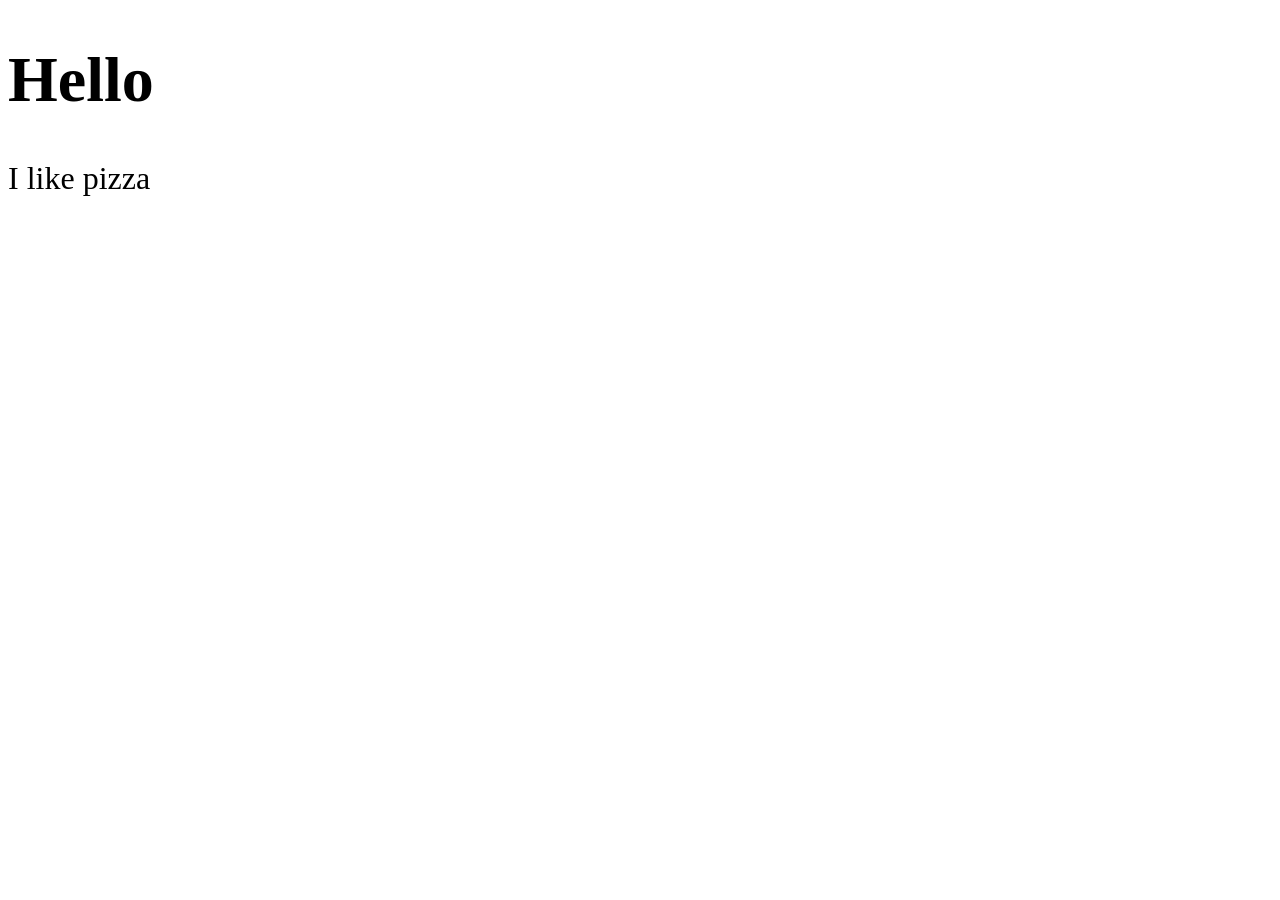
<file: 1. JS Basics/index.html>
<!DOCTYPE html>
<html lang="en">
<head>
    <meta charset="UTF-8">
    <meta name="viewport" content="width=device-width, initial-scale=1.0">
    <title>Document</title>
    <link rel="stylesheet" href="style.css">
</head>
<body>
    <h1 id="myH1"></h1>
    <p id="myP"></p>
    <script src="main.js"></script>
</body>
</html>
</file>
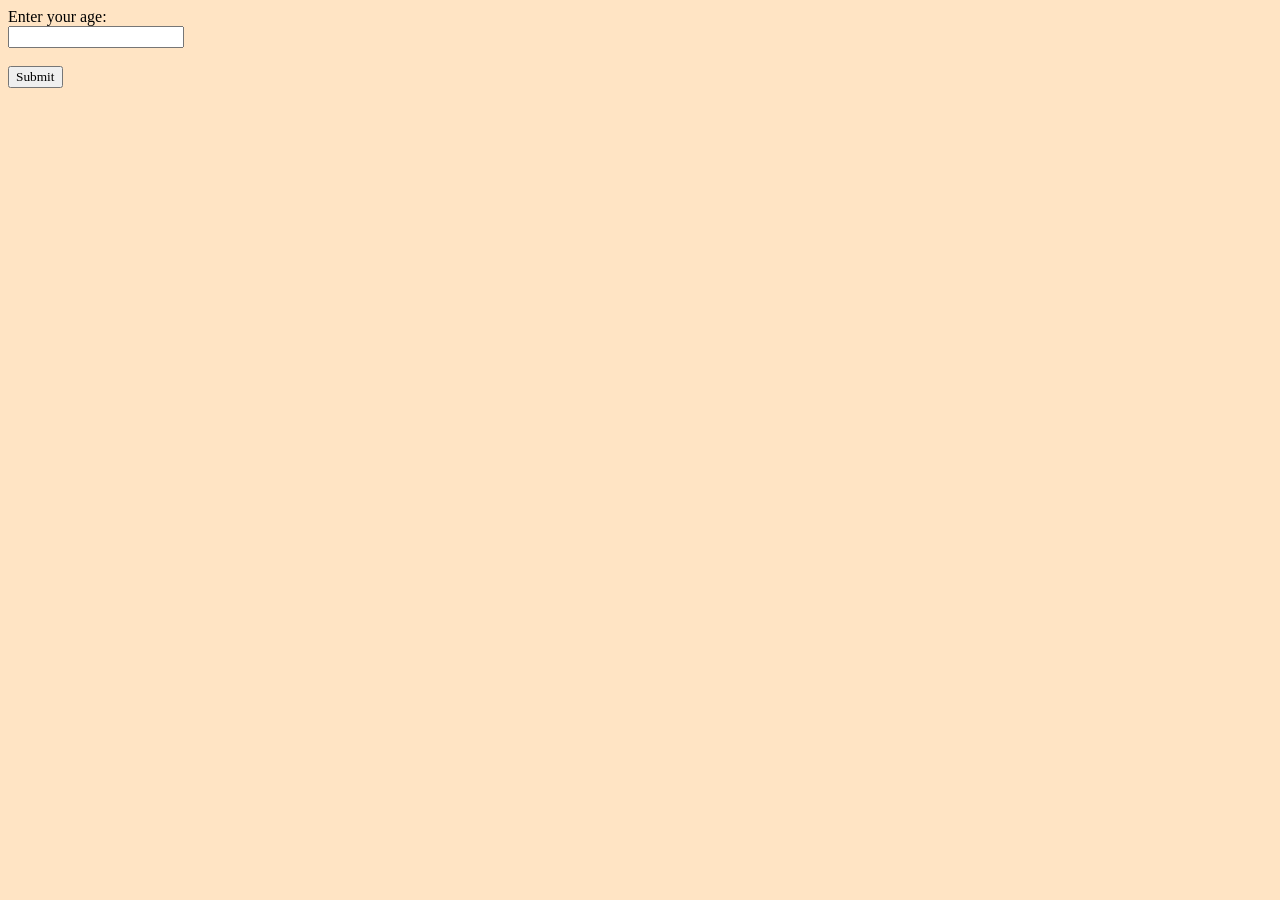
<file: 11. Conditional Statements/index.html>
<!DOCTYPE html>
<html lang="en">
<head>
    <meta charset="UTF-8">
    <meta name="viewport" content="width=device-width, initial-scale=1.0">
    <title>Conditional Statements</title>
    <link rel="stylesheet" href="style.css">
</head>
<body>
    <label id="myLabel">Enter your age: </label> <br>
    <input type="text" id="myText"><br><br>
    <button type="submit" id="mySubmit">Submit</button>
    <p id="resultElement"></p>
    <script src="main.js"></script>
</body>
</html>
</file>
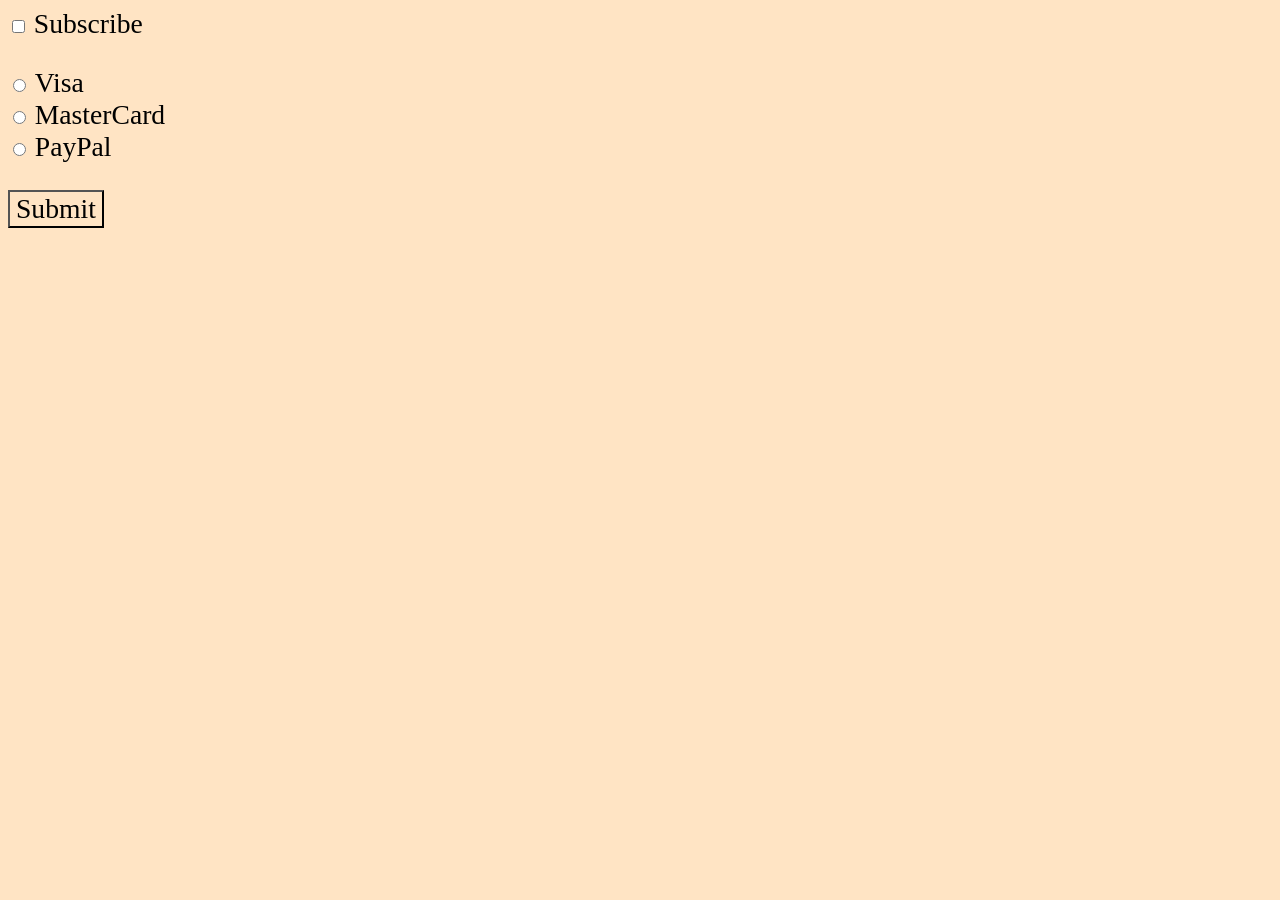
<file: 12. Checked property/index.html>
<!DOCTYPE html>
<html lang="en">
<head>
    <meta charset="UTF-8">
    <meta name="viewport" content="width=device-width, initial-scale=1.0">
    <title>Checked Property</title>
    <link rel="stylesheet" href="style.css">
</head>
<body>
    <input type="checkbox" id="myCheckBox">
    <label for="myCheckBox">Subscribe</label> <br>
    <br>

    <input type="radio" id="visaBtn" name="card">
    <label for="visaBtn">Visa</label> <br>

    <input type="radio" id="mastercardBtn" name="card">
    <label for="mastercardBtn">MasterCard</label> <br>

    <input type="radio" id="paypalBtn" name="card">
    <label for="paypalBtn">PayPal</label>
    <br><br>

    <button type="submit" id="mySubmit">Submit</button>
    <br><br>

    <p id="subsResult"></p>
    <p id="payResult"></p>
    
    <script src="main.js"></script>
</body>
</html>
</file>
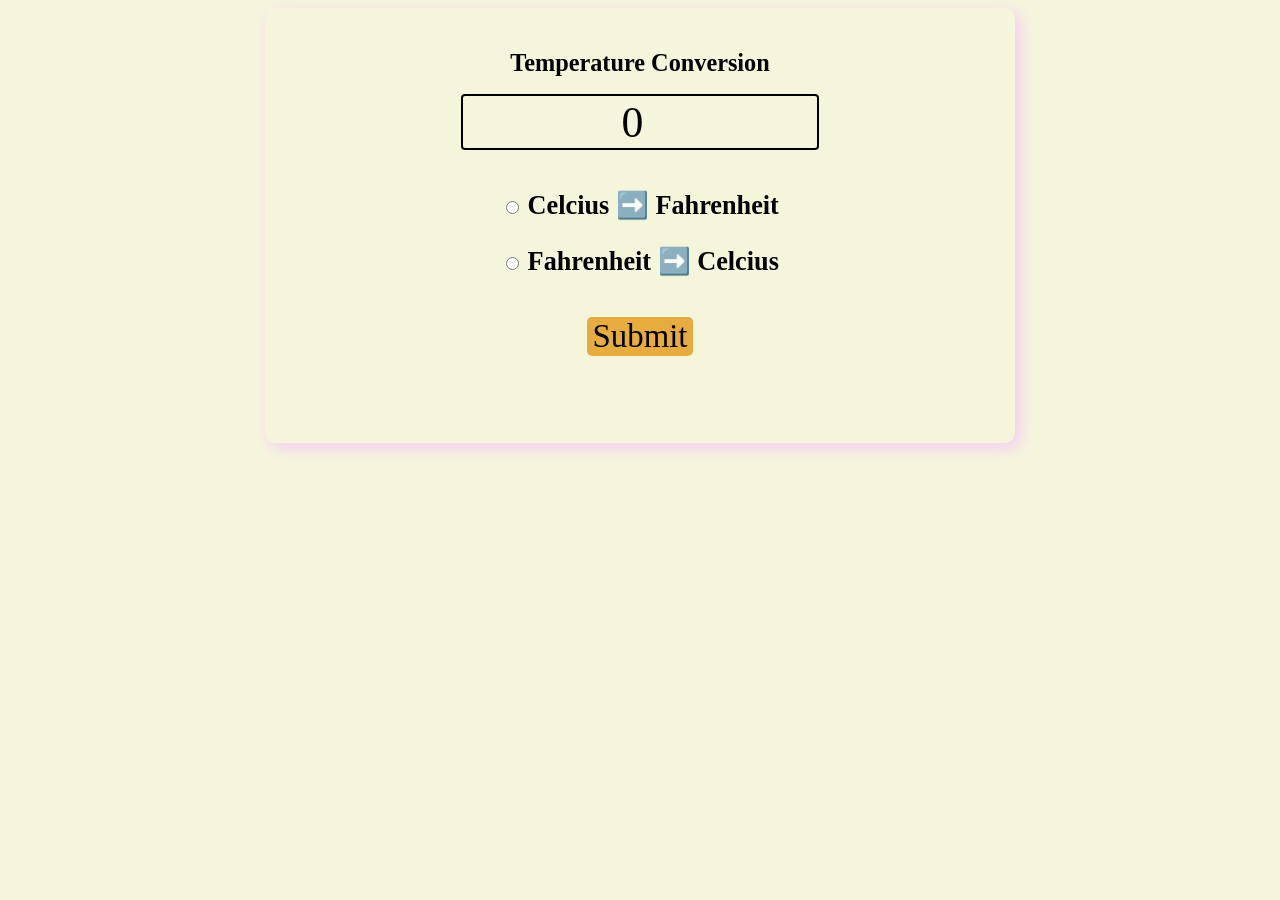
<file: 25. Temperature Conversion/index.html>
<!DOCTYPE html>
<html lang="en">
<head>
    <meta charset="UTF-8">
    <meta name="viewport" content="width=device-width, initial-scale=1.0">
    <title>Temperature Conversion</title>
    <link rel="stylesheet" href="style.css">
</head>
<body>
    <form action="">
        <h1>Temperature Conversion</h1>
        <input type="number" id="textBox" value="0">
        <br><br>

        <input type="radio" id="toFahrenheit" name="unit">
        <label for="toFahrenheit">Celcius ➡️ Fahrenheit</label>
        <br><br>

        <input type="radio" id="toCelcius" name="unit">
        <label for="toCelcius">Fahrenheit ➡️ Celcius</label>
        <br><br>

        <button type="button" onclick="convert()">Submit</button>
        <br><br>

        <p id="myResult"></p>
    </form>
    <script src="main.js"></script>
</body>
</html>
</file>
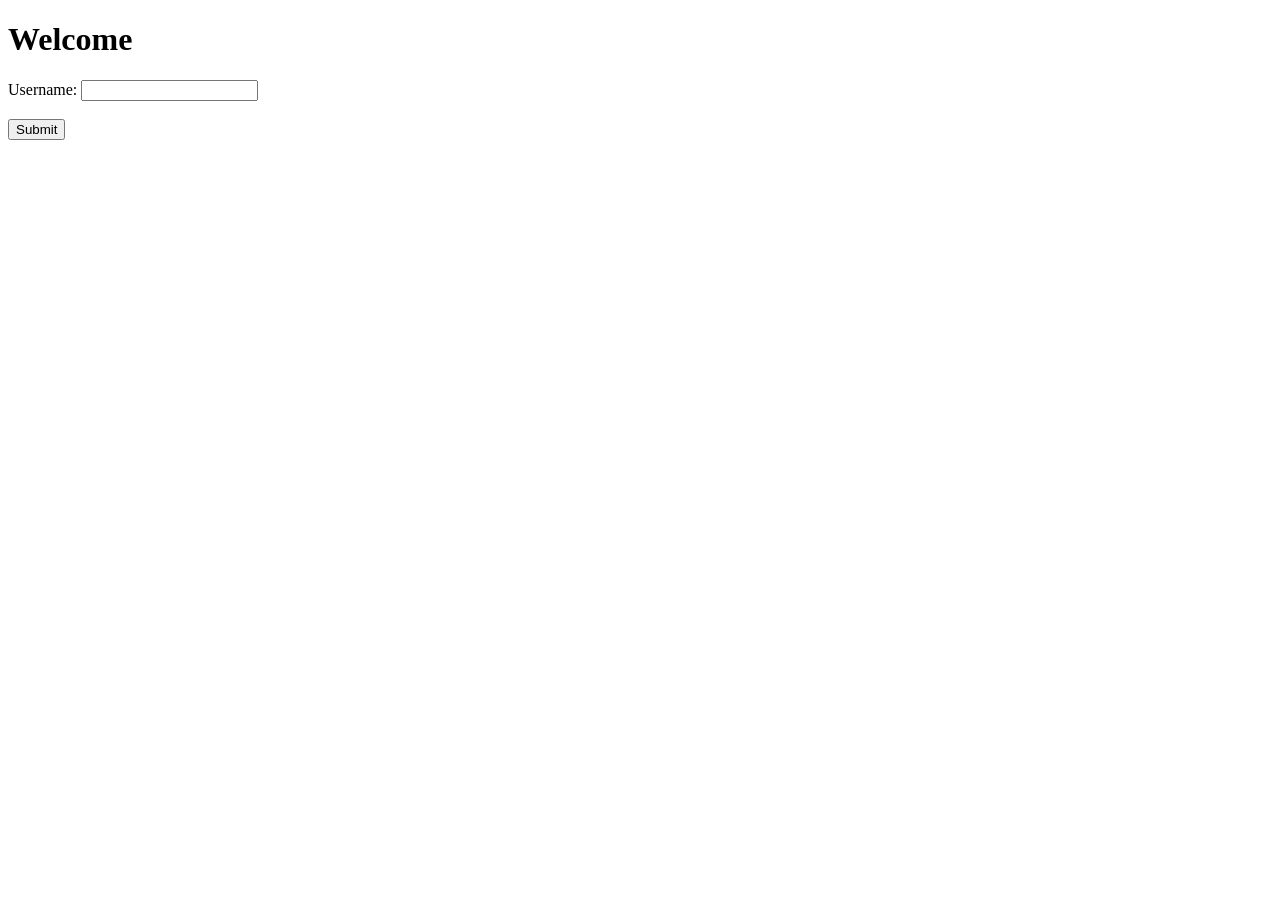
<file: 5. User Input in JS/index.html>
<!DOCTYPE html>
<html lang="en">
<head>
    <meta charset="UTF-8">
    <meta name="viewport" content="width=device-width, initial-scale=1.0">
    <title>User Input in Javascript</title>
    <link rel="stylesheet" href="style.css">
</head>
<body>
    <h1 id = "myH1">Welcome</h1>
    <label>Username: </label>
    <input type="text" id="myText"> <br><br>
    <button id = "mySubmit">Submit</button><br>
    <script src="main.js"></script>
</body>
</html>
</file>
<file: 1. JS Basics/style.css>
body{
    font-family: Verdana;
    font-size: 2em;
}
</file>
<file: 11. Conditional Statements/style.css>
body{
    background-color: bisque;
}

*{
    font-family: Verdana;
}
</file>
<file: 12. Checked property/style.css>
*{
    background-color: bisque;
    font-family: Verdana;
    font-size: 1.2em;
}

#mySubmit{
    font-size: 1.2em;
}
</file>
<file: 25. Temperature Conversion/style.css>
*{
    background-color: beige;
    font-family: Verdana;
    font-size: 1.11em;
}

h1{
    color: rgb(0, 0, 0);
}

form{
    /* background-color: bisque; */
    text-align: center;
    max-width: 700px;
    margin: auto;
    padding: 25px;
    border-radius: 10px;
    box-shadow: 5px 5px 15px rgb(243, 204, 244);
    border-radius: 10px;
}

#textBox{
    width: 50%;
    text-align: center;
    font-size: 2em;
    border: 2px solid black;
    border-radius: 4px;
    margin-bottom: 15px;
}

label{
    font-size: 1.2em;
    font-weight: bold;
}

button{
    margin-top: 15px;
    background-color: rgb(230, 172, 64);
    border-radius: 5px;
    font-size: 1.5em;
    border: none;
    cursor: pointer;
    padding: 10px 15 px;
}
button:hover{
    background-color: rgb(162, 89, 0);
}

#myResult{
    font-size: 1.7em;
    font-weight: bold;
}
</file>
<file: 5. User Input in JS/style.css>
body{
    font-family: Verdana;
}
</file>
